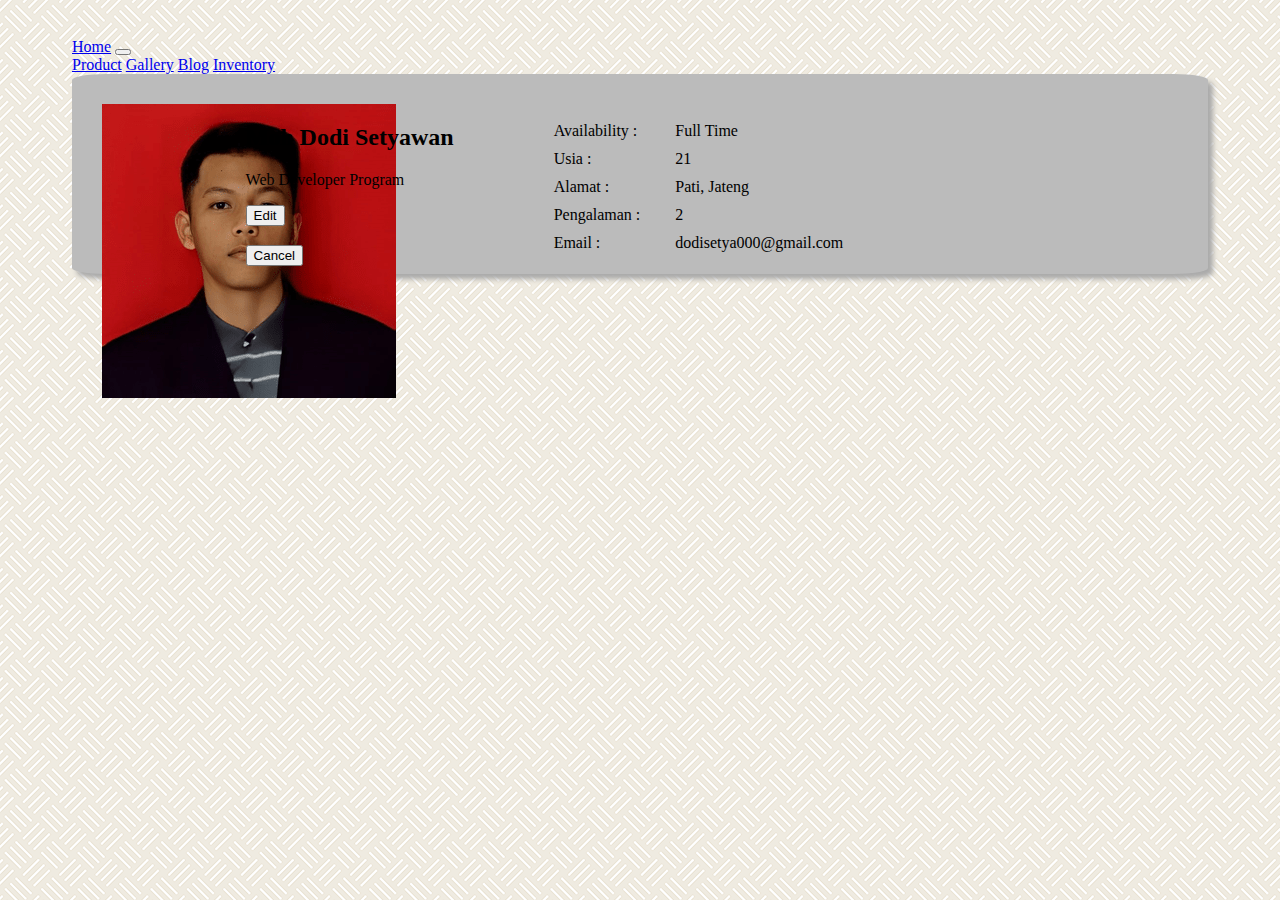
<file: index.html>
<!doctype html>
<html lang="en">
<head>
<meta charset="utf-8">
<meta name="viewport" content="width=device-width, initial-scale=1">
<link rel="stylesheet" href="style.css">

<title>My Portofolio</title>
<link href="https://cdn.jsdelivr.net/npm/bootstrap@5.3.0-alpha1/dist/css/bootstrap.min.css" rel="stylesheet" integrity="sha384-GLhlTQ8iRABdZLl6O3oVMWSktQOp6b7In1Zl3/Jr59b6EGGoI1aFkw7cmDA6j6gD" crossorigin="anonymous">
</head>
<body class="mt-5">

    <!-- Navbar -->
    <nav class="navbar fixed-top navbar-expand-lg navbar-dark bg-dark">
        <div class="container">
            <a class="navbar-brand" href="index.html">Home</a>
            <button class="navbar-toggler" type="button" data-bs-toggle="collapse" data-bs-target="#navbarNavAltMarkup" aria-controls="navbarNavAltMarkup" aria-expanded="false" aria-label="Toggle navigation">
            <span class="navbar-toggler-icon"></span>
            </button>
            <div class="collapse navbar-collapse" id="navbarNavAltMarkup">
                <div class="navbar-nav">
                    <a class="nav-link" href="Product/product.html">Product</a>
                    <a class="nav-link" href="#">Gallery</a>
                    <a class="nav-link" href="#">Blog</a>
                    <a class="nav-link" href="#">Inventory</a>
                </div>
            </div>
        </div>
    </nav>       
    
    <!-- Heading -->
    <div class="jumbotron jumbotron-fluid">
        <div class="profil">
            <img  src="img/Profil.png" alt="Moh Dodi Setyawan" class="rounded-circle img-thumbnail " >
        </div>

        <div class="data-1">
            <h2 id="nama"> Moh Dodi Setyawan</h2>
            <p id="role"> Web Developer Program</p>
            <div class="button">
                <div class="btn-group" role="group" aria-label="Third group">
                    <button onclick="editBiodata()" id="btn-edit" class="btn btn-light">Edit</button>
                </div>
                <div class="btn-group" role="group" aria-label="Third group">
                    <button onclick="cancelBiodata()" id="btn-cancel" class="btn btn-light">Cancel</button>
                </div>
            </div>
        </div>
        <div class="biodata">
            <p>Availability   : </p>
            <p>Usia           : </p>
            <p>Alamat         : </p>
            <p>Pengalaman     : </p>
            <p>Email          : </p>
        </div>
        <div class="biodata-isi">
            <p id="availability">Full Time</p>
            <p id="usia">21</p>
            <p id="alamat">Pati, Jateng</p>
            <p id="pengalaman">2</p>
            <p id="email">dodisetya000@gmail.com</p>
        </div>
    </div>
    

    <!-- Form -->
    <div class="container-form">
        <div id="form" class="pt-2">
            <form>
                <div class="form-group">
                    <label for="nama" class = "label" id="nama-label">Nama:</label>
                    <input style="width: 100%;" type="text" class = "input" name="nama" id="nama-input" required>
                </div>
                <div class="form-group">
                    <label for="role" class = "label" id="role-label">Role:</label>
                    <input style="width: 100%;" type="text" class = "input" name="role" id="role-input" required>
                </div>
                <div class="form-group">
                    <label for="availability" class = "label" id="availability-label">Availability:</label>
                    <input style="width: 100%;" type="text" class = "input" name="availability" id="availability-input" required>
                </div>
                <div class="form-group">
                    <label for="usia" class = "label" id="usia-label">Usia:</label>
                    <input style="width: 100%;" type="text" class = "input" name="usia" id="usia-input" required>
                </div>
                <div class="form-group">
                    <label for="alamat" class = "label" id="alamat-label">Alamat:</label>
                    <input style="width: 100%;" type="text" class = "input" name="alamat" id="alamat-input" required>
                </div>
                <div class="form-group">
                    <label for="pengalaman" class = "label" id="pengalaman-label">Pengalaman:</label>
                    <input style="width: 100%;" type="text" class = "input" name="pengalaman" id="pengalaman-input" required>
                </div>
                <div class="form-group">
                    <label for="email" class = "label" id="email-label">Email:</label>
                    <input style="width: 100%;" type="text" class = "input" name="email" id="email-input" required>
                </div>
                
                <div class="form-group pt-3">
                    <button style="width: 100%;" type="submit" id="simpan-btn" class="btn btn-dark">SUBMIT</button>
                </div>
            </form>
        </div>
    </div>



    <script src="script.js"></script>
    <script src="https://cdn.jsdelivr.net/npm/@popperjs/core@2.11.6/dist/umd/popper.min.js" integrity="sha384-oBqDVmMz9ATKxIep9tiCxS/Z9fNfEXiDAYTujMAeBAsjFuCZSmKbSSUnQlmh/jp3" crossorigin="anonymous"></script>
    <script src="https://cdn.jsdelivr.net/npm/bootstrap@5.3.0-alpha1/dist/js/bootstrap.min.js" integrity="sha384-mQ93GR66B00ZXjt0YO5KlohRA5SY2XofN4zfuZxLkoj1gXtW8ANNCe9d5Y3eG5eD" crossorigin="anonymous"></script>

   
</body>
</html>
</file>
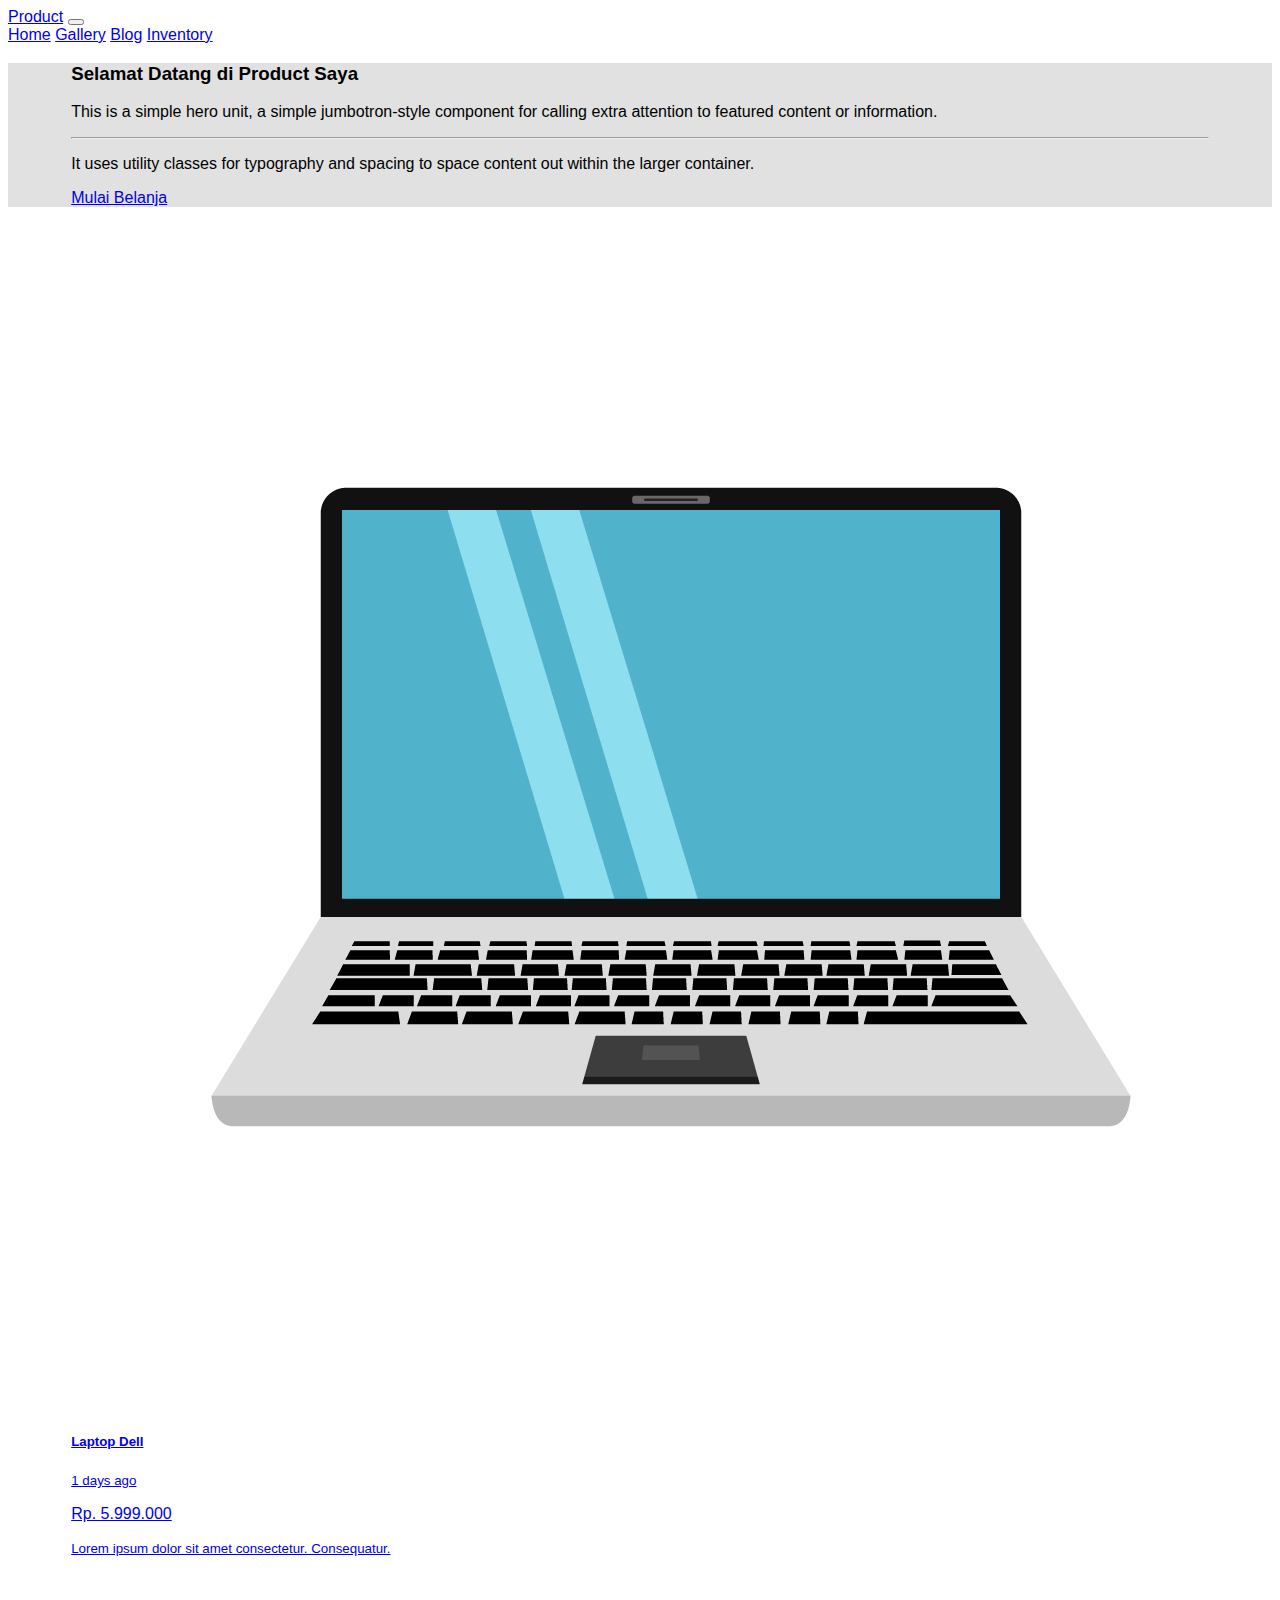
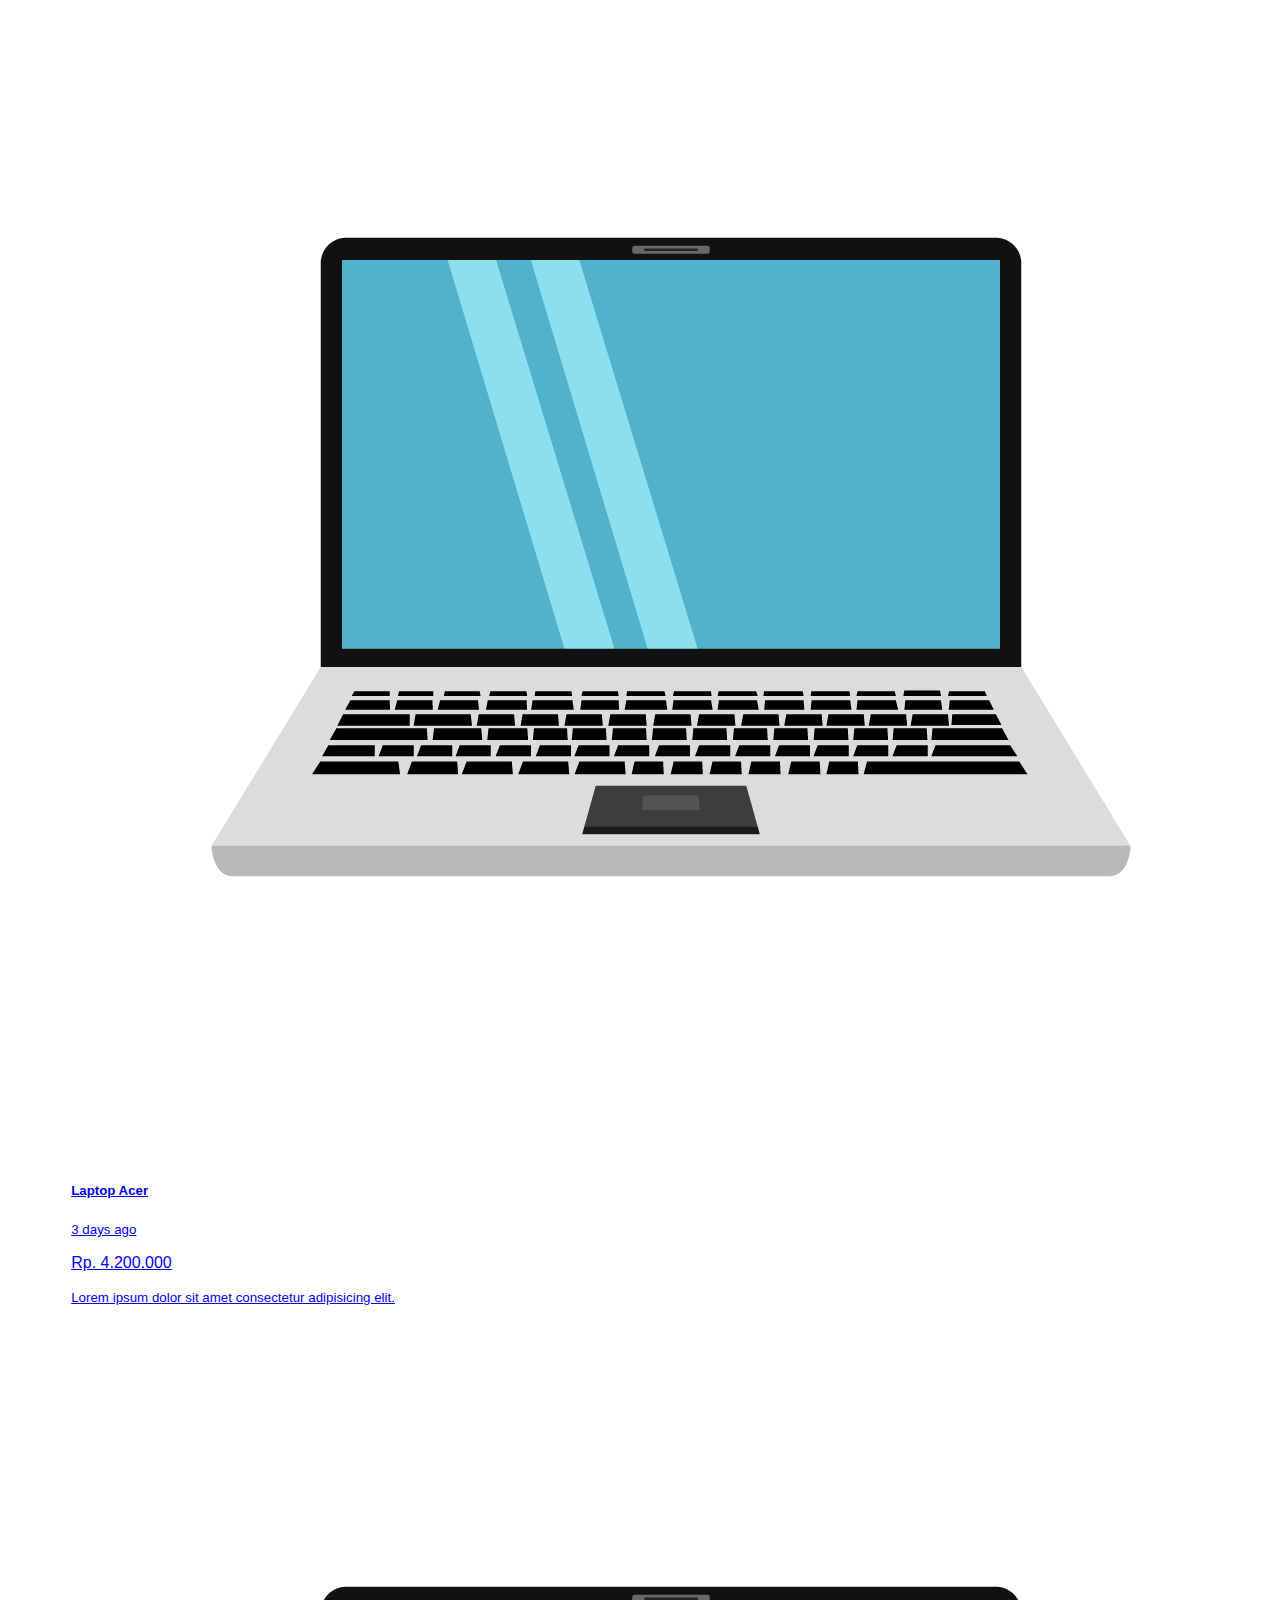
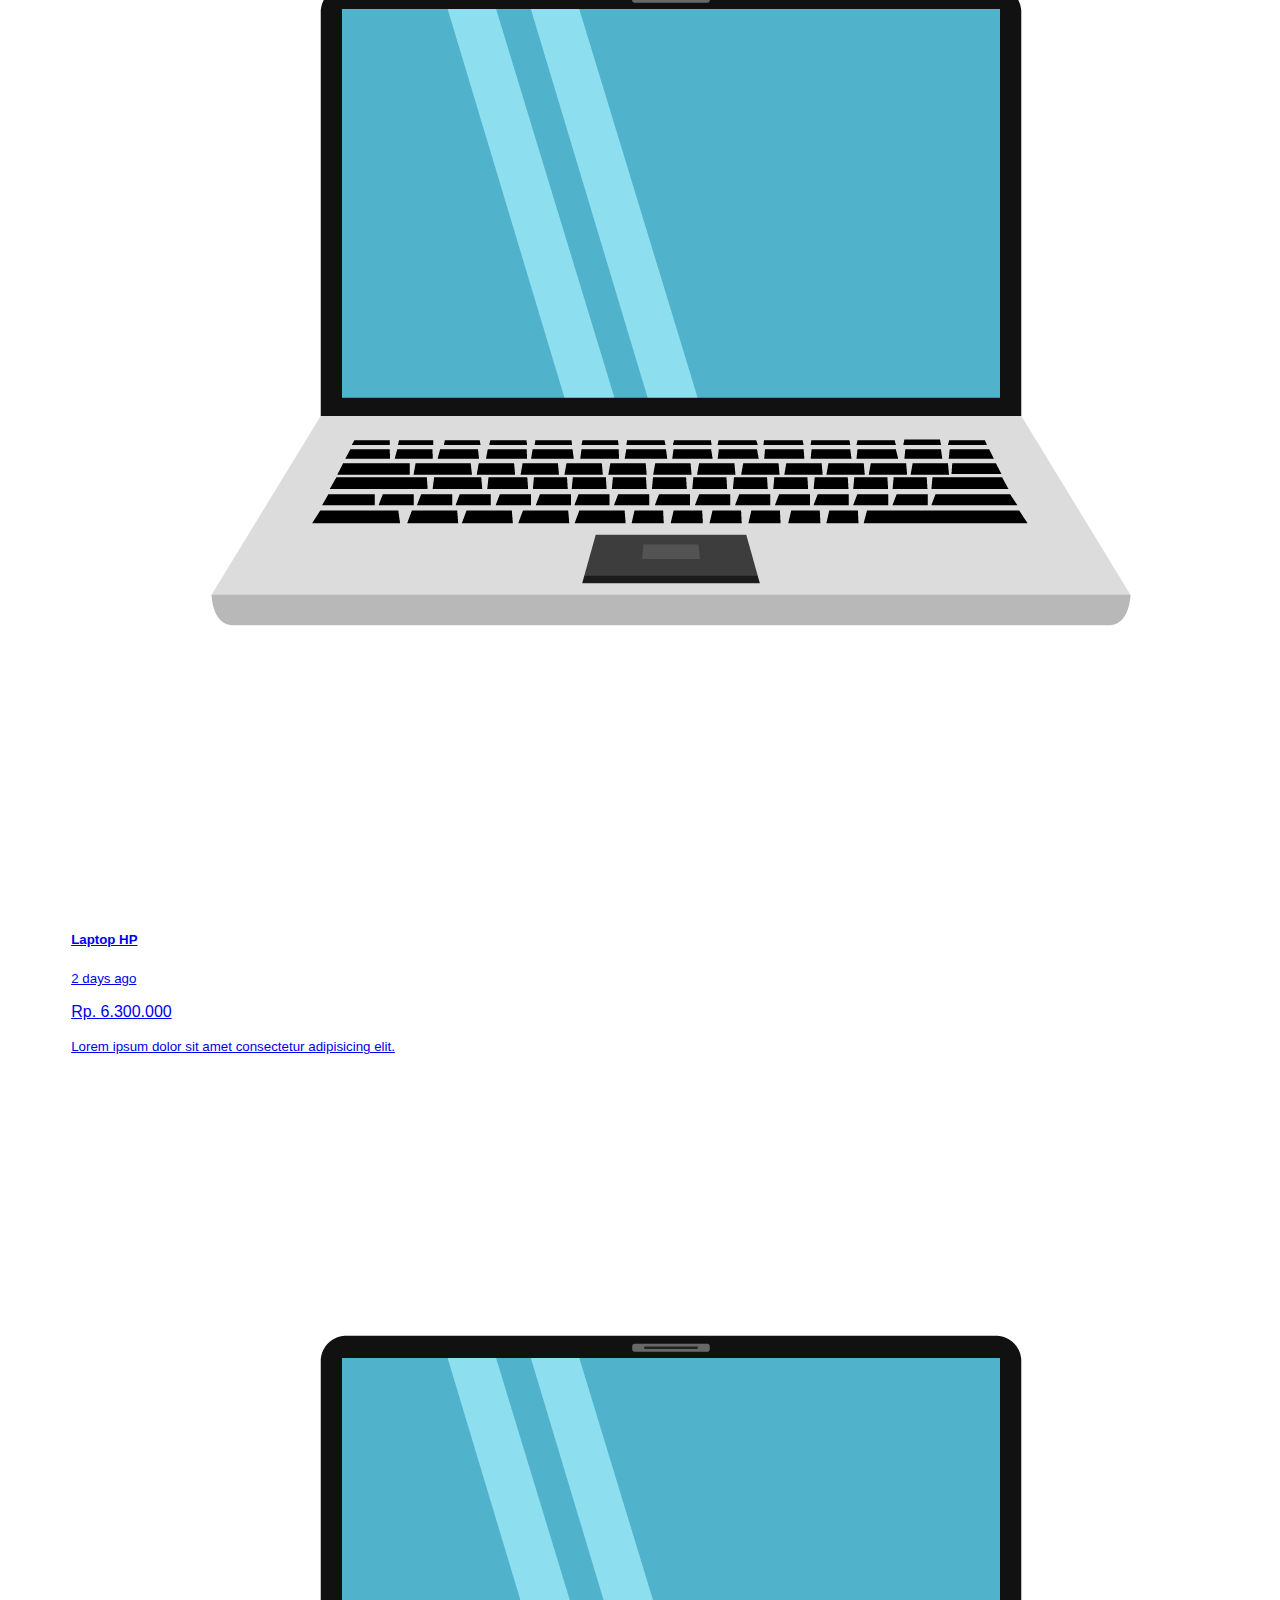
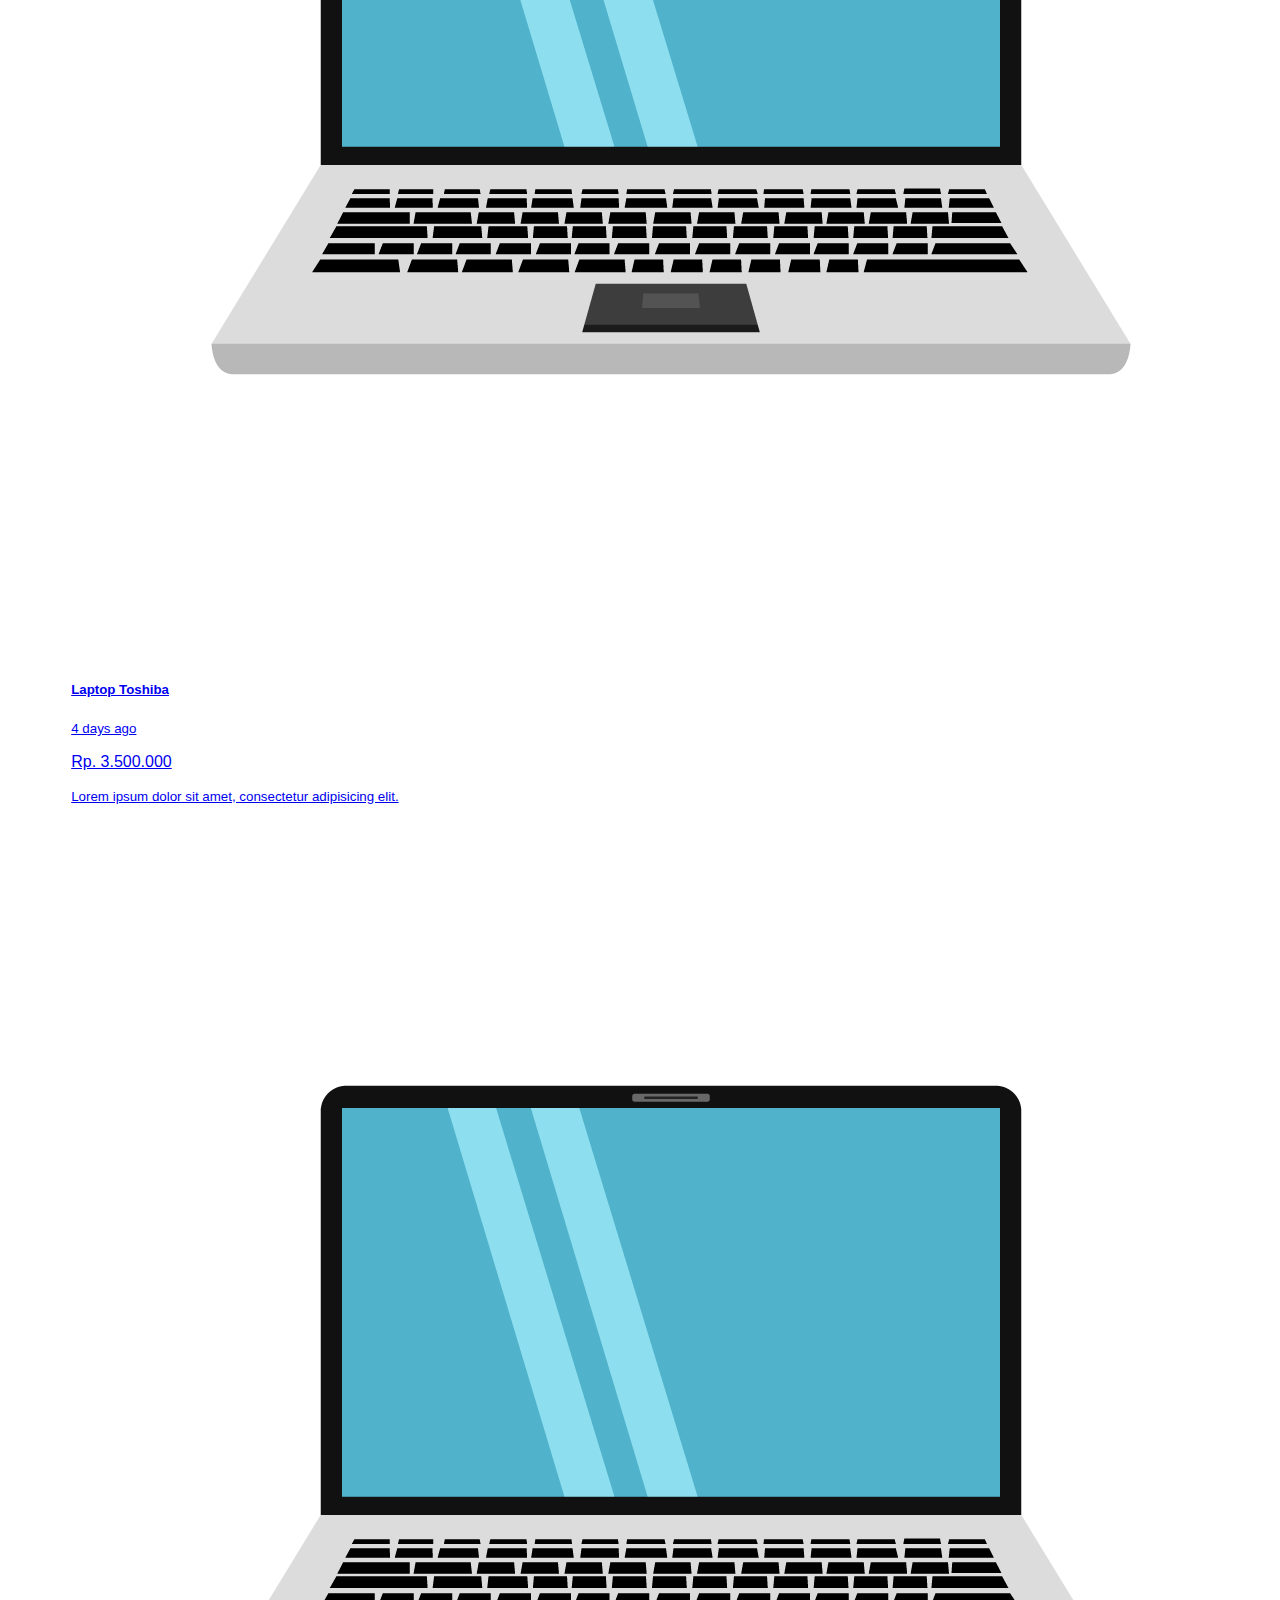
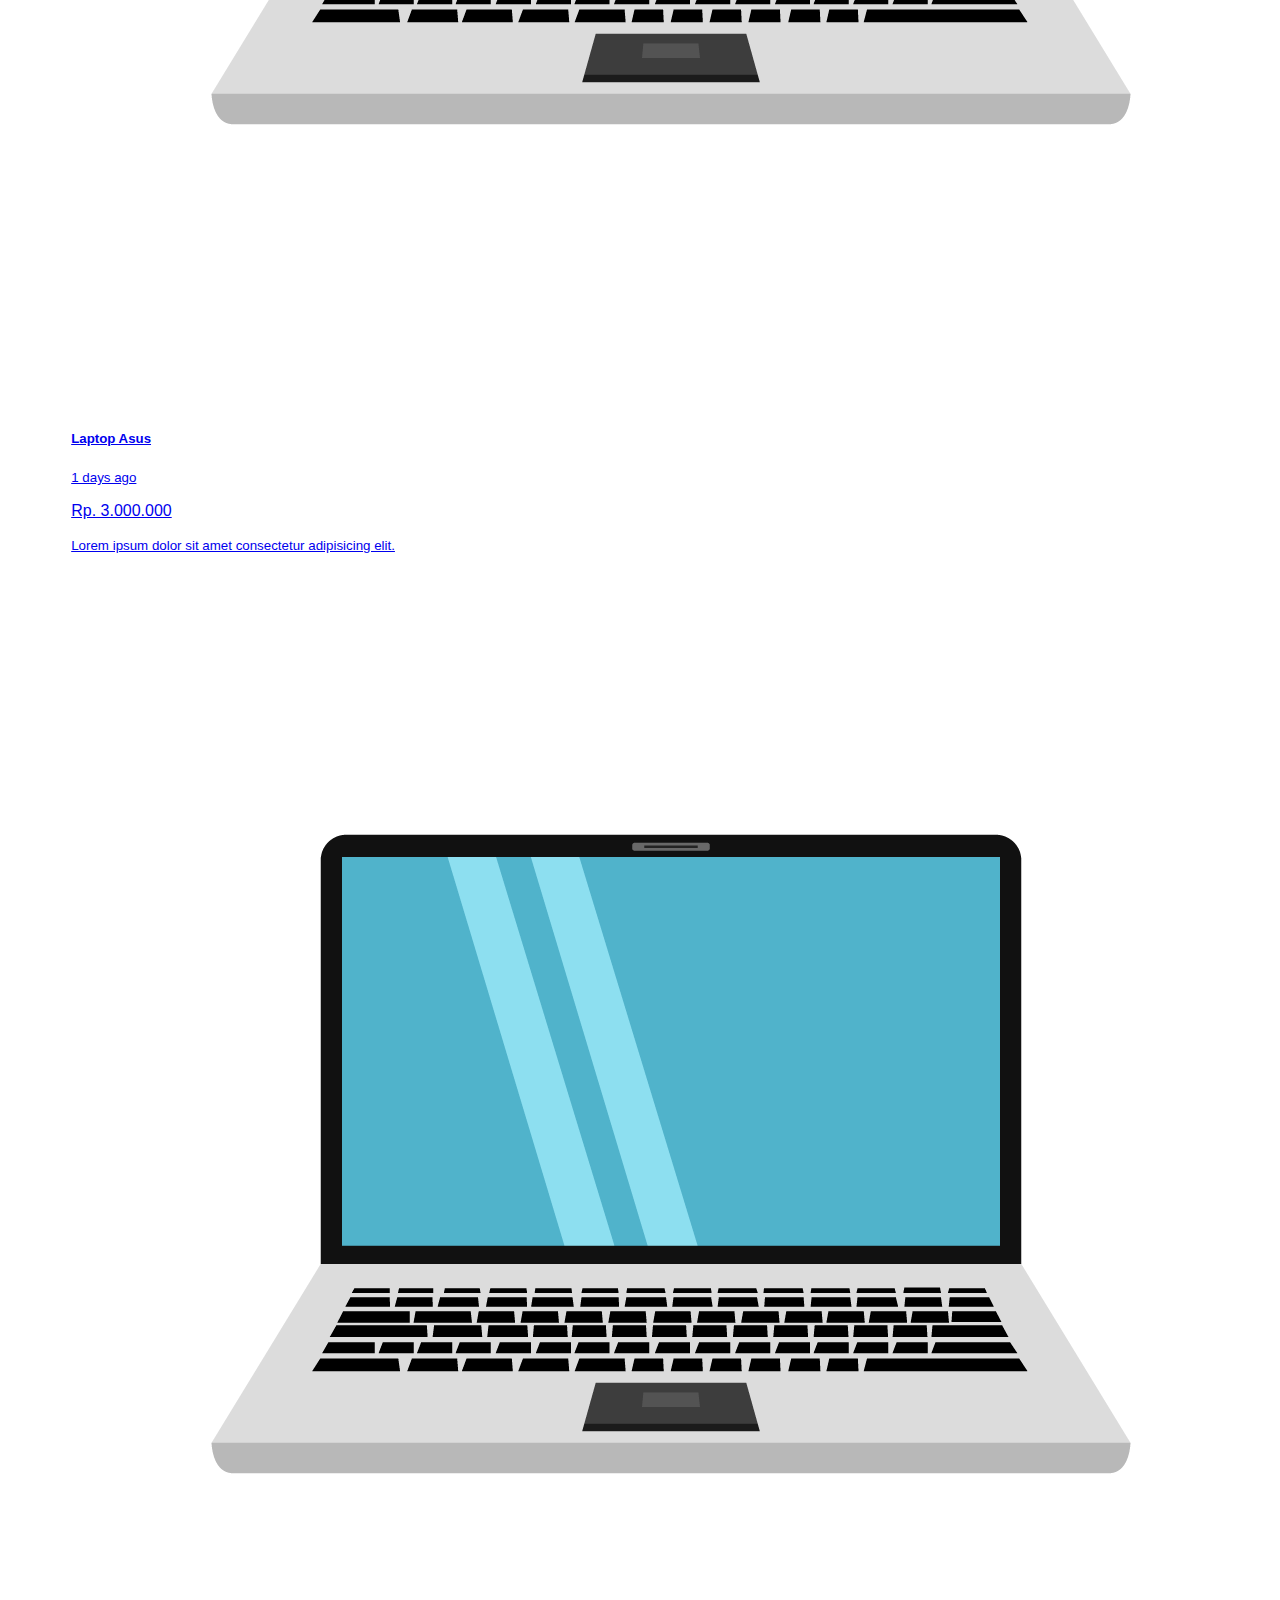
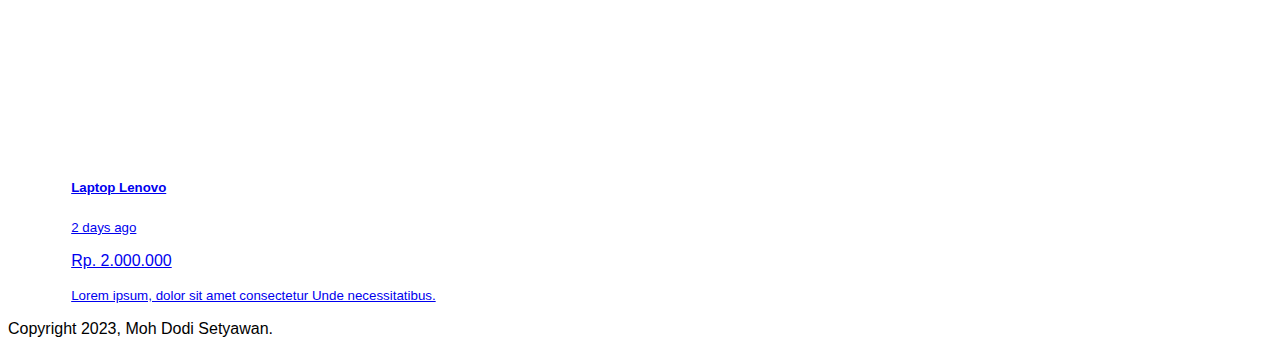
<file: Product/product.html>
<!doctype html>
<html lang="en">
<head>
<meta charset="utf-8">
<meta name="viewport" content="width=device-width, initial-scale=1">
<link rel="stylesheet" href="style.css">

<title>Product</title>
<link href="https://cdn.jsdelivr.net/npm/bootstrap@5.3.0-alpha1/dist/css/bootstrap.min.css" rel="stylesheet" integrity="sha384-GLhlTQ8iRABdZLl6O3oVMWSktQOp6b7In1Zl3/Jr59b6EGGoI1aFkw7cmDA6j6gD" crossorigin="anonymous">
</head>
<body class="mt-5" style="font-family: Arial, Helvetica, sans-serif;">

    <nav class="navbar fixed-top navbar-expand-lg navbar-dark bg-dark">
        <div class="container">
            <a class="navbar-brand" href="product.html">Product</a>
            <button class="navbar-toggler" type="button" data-bs-toggle="collapse" data-bs-target="#navbarNavAltMarkup" aria-controls="navbarNavAltMarkup" aria-expanded="false" aria-label="Toggle navigation">
            <span class="navbar-toggler-icon"></span>
            </button>
            <div class="collapse navbar-collapse" id="navbarNavAltMarkup">
            <div class="navbar-nav">
                <a class="nav-link" href="../index.html">Home</a>
                <a class="nav-link" href="#">Gallery</a>
                <a class="nav-link" href="#">Blog</a>
                <a class="nav-link" href="#">Inventory</a>
            </div>
            </div>
        </div>
    </nav> 
    

    <div class="jumbotron text-center pt-5 pb-5">
        <h3 class="display-5">Selamat Datang di Product Saya</h3>
        <p class="lead">This is a simple hero unit, a simple jumbotron-style component for calling extra attention to featured content or information.</p>
        <hr class="my-3">
        <p>It uses utility classes for typography and spacing to space content out within the larger container.</p>
        <a class="btn btn-dark btn-lg" href="#product" role="button">Mulai Belanja</a>
    </div>


    <section id="product" class="product bg-secondary pb-4 pt-5">
        <div class="row mb-4">
            <div class="col-md">
                <div class="card">
                    <img src="../img/thumbs/1.png" class="card-img-top" alt="...">
                    <div class="card-body bg-info">
                        <a href="#" class="list-group-item list-group-item-action active">
                            <div class="d-flex w-100 justify-content-between">
                              <h5 class="mb-1">Laptop Dell</h5>
                              <small>1 days ago</small>
                            </div>
                            <p class="mb-1">Rp. 5.999.000</p>
                            <small>Lorem ipsum dolor sit amet consectetur. Consequatur.</small>
                        </a>
                    </div>
                </div>
            </div>
            <div class="col-md">
                <div class="card">
                    <img src="../img/thumbs/1.png" class="card-img-top" alt="...">
                    <div class="card-body bg-info">
                        <a href="#" class="list-group-item list-group-item-action active">
                            <div class="d-flex w-100 justify-content-between">
                              <h5 class="mb-1">Laptop Acer</h5>
                              <small>3 days ago</small>
                            </div>
                            <p class="mb-1">Rp. 4.200.000</p>
                            <small>Lorem ipsum dolor sit amet consectetur adipisicing elit.</small>
                        </a>
                    </div>
                </div>
            </div>
            <div class="col-md">
                <div class="card">
                    <img src="../img/thumbs/1.png" class="card-img-top" alt="...">
                    <div class="card-body bg-info">
                        <a href="#" class="list-group-item list-group-item-action active">
                            <div class="d-flex w-100 justify-content-between">
                              <h5 class="mb-1">Laptop HP</h5>
                              <small>2 days ago</small>
                            </div>
                            <p class="mb-1">Rp. 6.300.000</p>
                            <small>Lorem ipsum dolor sit amet consectetur adipisicing elit.</small>
                        </a>
                    </div>
                </div>
            </div>
        </div>


        <div class="row mb-4">
            <div class="col-md">
                <div class="card">
                    <img src="../img/thumbs/1.png" class="card-img-top" alt="...">
                    <div class="card-body bg-info">
                        <a href="#" class="list-group-item list-group-item-action active">
                            <div class="d-flex w-100 justify-content-between">
                              <h5 class="mb-1">Laptop Toshiba</h5>
                              <small>4 days ago</small>
                            </div>
                            <p class="mb-1">Rp. 3.500.000</p>
                            <small>Lorem ipsum dolor sit amet, consectetur adipisicing elit.</small>
                        </a>
                    </div>
                </div>
            </div>
            <div class="col-md">
                <div class="card">
                    <img src="../img/thumbs/1.png" class="card-img-top" alt="...">
                    <div class="card-body bg-info">
                        <a href="#" class="list-group-item list-group-item-action active">
                            <div class="d-flex w-100 justify-content-between">
                              <h5 class="mb-1">Laptop Asus</h5>
                              <small>1 days ago</small>
                            </div>
                            <p class="mb-1">Rp. 3.000.000</p>
                            <small>Lorem ipsum dolor sit amet consectetur adipisicing elit.</small>
                        </a>
                    </div>
                </div>
            </div>
            <div class="col-md">
                <div class="card">
                    <img src="../img/thumbs/1.png" class="card-img-top" alt="...">
                    <div class="card-body bg-info">
                        <a href="#" class="list-group-item list-group-item-action active">
                            <div class="d-flex w-100 justify-content-between">
                              <h5 class="mb-1">Laptop Lenovo</h5>
                              <small>2 days ago</small>
                            </div>
                            <p class="mb-1">Rp. 2.000.000</p>
                            <small>Lorem ipsum, dolor sit amet consectetur Unde necessitatibus.</small>
                        </a>
                    </div>
                </div>
            </div>
        </div>

        </div>
    </section>


    <footer class="bg-dark text-white">
        <div class="container" style="width: auto;" >
            <div class="row pt-3">
                <div class="col text-center">
                    <p>Copyright 2023, Moh Dodi Setyawan.</p>
                </div>
            </div>
        </div>
    </footer>
    



    <script src="https://cdn.jsdelivr.net/npm/@popperjs/core@2.11.6/dist/umd/popper.min.js" integrity="sha384-oBqDVmMz9ATKxIep9tiCxS/Z9fNfEXiDAYTujMAeBAsjFuCZSmKbSSUnQlmh/jp3" crossorigin="anonymous"></script>
    <script src="https://cdn.jsdelivr.net/npm/bootstrap@5.3.0-alpha1/dist/js/bootstrap.min.js" integrity="sha384-mQ93GR66B00ZXjt0YO5KlohRA5SY2XofN4zfuZxLkoj1gXtW8ANNCe9d5Y3eG5eD" crossorigin="anonymous"></script>

</body>
</html>
</file>
<file: style.css>
/* body */
body{
    padding-left: 5%;
    padding-right: 5%;
    background-image: url(img/floor.png);
    padding-top: 30px;
}

/* Navbar */


/* heading */
.jumbotron {
    background-color: rgb(187, 187, 187); 
    height: 200px;
    width: 100%;
    border-radius: 3%;
    box-shadow: 5px 5px 5px #aaaaaa;
}
.btn-group {
    width: 80px;
    height: 40px;
}
.profil {
    float: left; 
    margin: 30px;
    margin-right: 0px;
    width: 10%;
}
.data-1 {
    float: left; 
    margin: 30px; 
    margin-right: 100px;
    font-family:'Lucida Sans', 'Lucida Sans Regular', 'Lucida Grande';
}
.biodata {
    float: left; 
    margin: 35px;
    margin-left: 0px; 
    margin-right: 0px;
    line-height: 12px;
}
.biodata-isi {
    float: left;
    margin: 35px; 
    line-height: 12px;
}


/* form */
.container-form {
    background-color: rgb(237, 239, 239);
}
#form {
    line-height: 25px; 
    margin-top: 10px;
}
</file>
<file: Product/style.css>
body section{
    padding-left: 5%;
    padding-right: 5%;
}
section {
    min-height: 350px;
}

.jumbotron {
    background-color: rgb(225, 225, 225); 
    padding-left: 5%; 
    padding-right: 5%;
}
</file>
